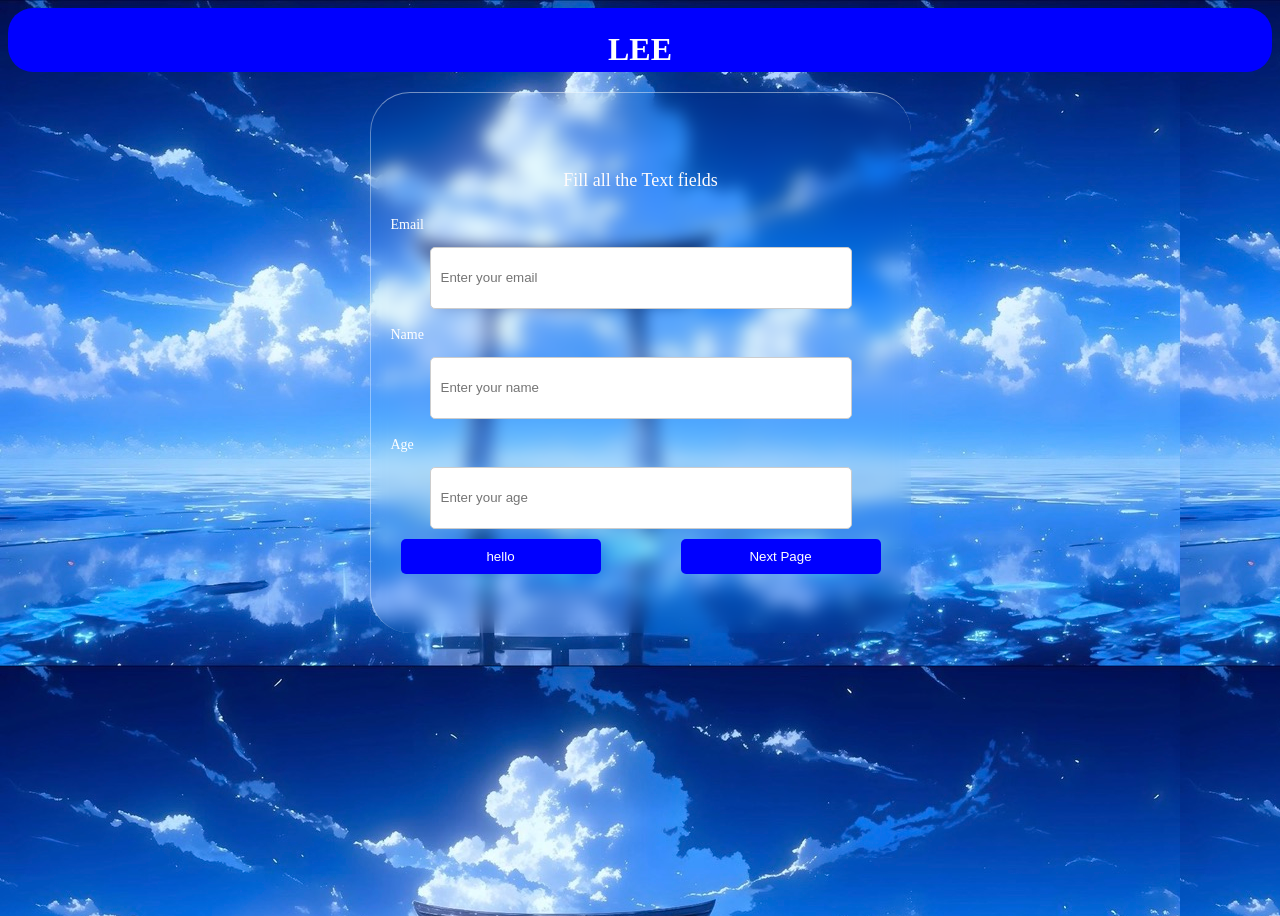
<file: index.html>
<!DOCTYPE html>
<html>
    <head>
        <title> LEE</title>
        <link rel="stylesheet" href="style.css">
    </head>

    <body>

        <div id="header">
            <h1>LEE</h1>
        </div >
        <div id="pos">
        <div id="content">
             <p>Fill all the Text fields </p> 
            
            <h2 class="label">Email</h2>
             <input type="text" placeholder="Enter your email">
             
             <h2 class="label">Name</h2>
             <input type="text" placeholder="Enter your name">
             
             <h2 class="label">Age</h2>
             <input type="text" placeholder="Enter your age">

            <div id="butn">
             <button class:'btn'>hello</button>
             <button onclick="location.href='page2.html'" class:'btn'>Next Page</button>
                </div>
        </div>
    </div>


    </body>
   
</html>
</file>
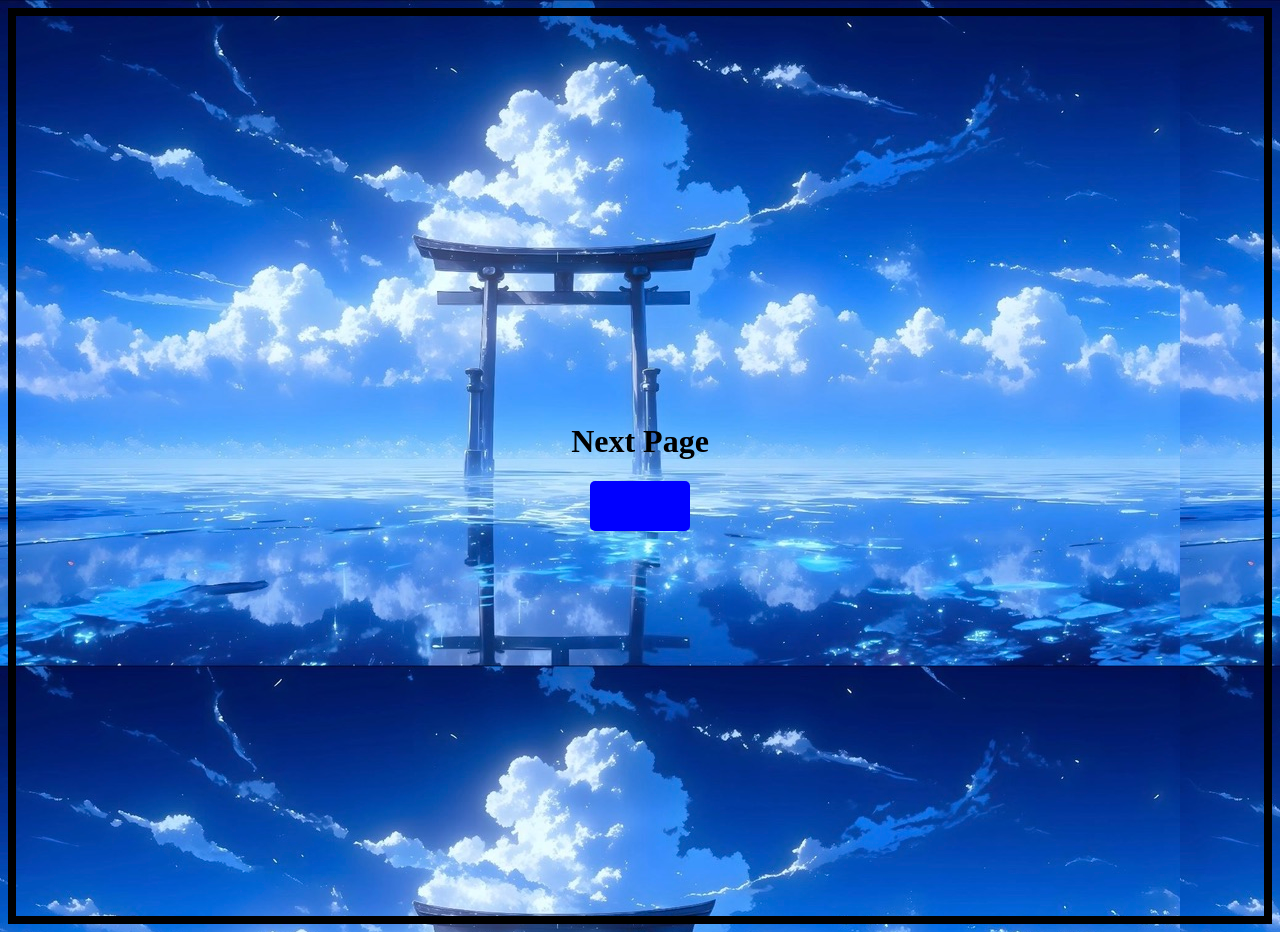
<file: page2.html>
<!DOCTYPE html>
<html>
    <head>
        <title> Next page </title>
        <link rel="stylesheet" href="style2.css">
    </head>
    <body>
        <h1> Next Page</h1>
        <div class="hover"> 
            <p> sdjaklskajsdjasidjwoihdaowdhoai
                dhaoisdhasoihdaichjscnnmabcnms
                acan
                bscasa</p>
        

            <button><a href="index.html" id="back">Go back to index</a></button>
        </div>

    </body>
</html>
</file>
<file: style.css>
#header {
    width: 100%;
    height: 70px;
    background-color: blue;
    text-align: center;
    line-height: 40px;
    color: white;
    border-radius: 25px;
    overflow: hidden;
    align-items: center;
}

.btn {
   flex-direction: row;
}

#butn {
    display: flex;
    flex-direction: row;
    justify-content: center;
    column-gap: 5em;
    width: 100%;
}

#pos {
    display: flex;
    justify-content: center;
    align-content: center;
    height: 100vh;
}

#content {
    width: 500px;
    height: 500px;
    display: flex;
    justify-content: center;
    align-items: center;
    flex-direction: column;
    padding: 20px;
    background-color: rgba(210, 209, 209, 0);
    backdrop-filter: blur(8px);
    border-top: 1px solid rgba(255, 255, 255, 0.451);
    border-left: 1px solid rgba(255, 255, 255, 0.367);
    box-shadow: 1px solid rgba(0, 0, 0, 0.093);
    border-radius: 40px;
    margin: 0;
    gap: 0;

}

body {
    background-image: url(background.jpeg);
    display: flex;
    flex-direction: column;
    justify-content: center;
    align-items: center;
    height: 100vh;
    gap: 20px;
}

p {
    text-align: center;
    font-size: 18px;
    color: rgb(255, 251, 251);}

input {
    width: 80%;
    padding: 10px;
    margin: 10px 0;
    border: 1px solid #ccc;
    align-items: center;
    justify-content: center;
    height: 40px;
    border-radius: 5px;
    display: grid;
    
   
}

button {
    flex-direction: column;
    width: 40%;
    padding: 10px;
    background-color: blue;
    color: white;
    border: none;
    border-radius: 5px;
    cursor: pointer;
    transition-property: width;
    transition-duration: 0.3s;
    transition-timing-function: ease;
    
}

button:hover {
    background-color: rgb(93, 93, 255);
    width: 50%;
}

button:active {
    background-color: rgb(150, 150, 219);
}

.label {
    color: white;
  align-self: flex-start;
  font-weight: normal;
  margin: 8px 0 4px 0;
  text-align: left;
  font-size: 14px;
}
</file>
<file: style2.css>
.hover {
    display: flex;
    flex-direction: column;
    justify-content: center;
    align-items: center;
    width: 100px;
    height: 50px;
    justify-content: center;
    align-items: center;
    background-color: blue;
    color: blue;
    transition-property: all;
    transition-duration: 0.5s;
    transition-timing-function: ease-in-out;
    transition-delay: 0.2s;
    overflow: hidden;
    border-radius: 5px;

}

p {
   justify-content: center;
    text-align: center;
    display: hidden;
}

.hover:hover  {
    background-color: lightblue;
    color: black;
    border: solid 2px black;
    width: 250px;
    height: 250px;
    border-radius: 5px;
   
}



body {
    background-image: url(background.jpeg);
    border: solid 8px black;
    display: flex;
    align-items: center;
    justify-content: center;
    height: 100vh;
    flex-direction: column;
}

#back {
    background-color: blue;
    color: white;
    border-radius: 5px;
    padding: 10px;
    width: 100px;
    height: 50px;
    cursor: pointer;
    transition-property: all;
    transition-duration: 0.5s;
    transition-timing-function: ease-in-out;
}

#back:hover {
    
    width: 150px;
    height: 100px;
    border-radius: 5px;
}

#back:active {
    background-color: lightblue;
    color: black;
}
</file>
